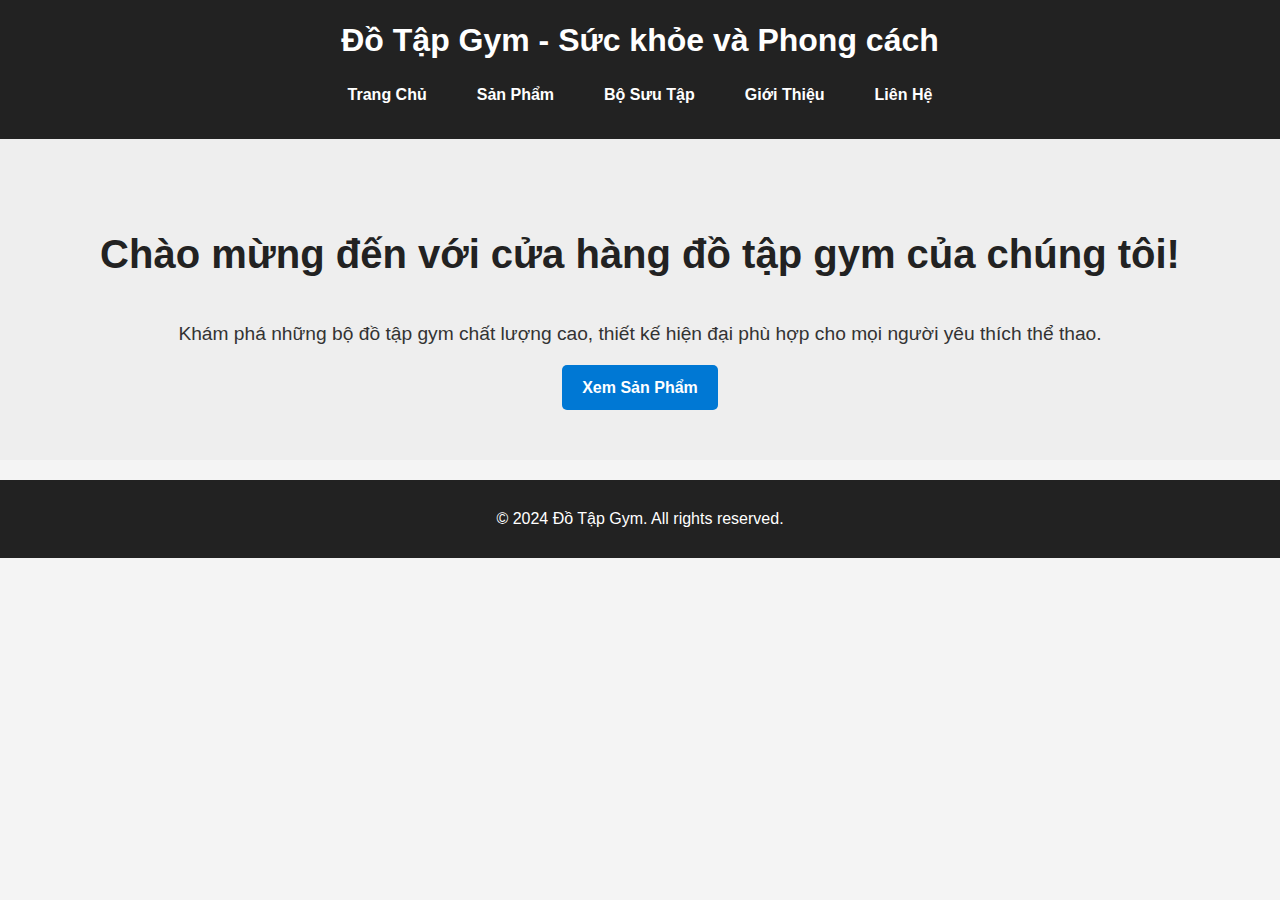
<file: index.html>
<!doctype html>
<html><!-- InstanceBegin template="/Templates/Template.dwt" codeOutsideHTMLIsLocked="false" -->
<head>
<meta charset="utf-8">
<!-- InstanceBeginEditable name="doctitle" -->
<title>Untitled Document</title>
<link rel="stylesheet" href="styles/index.css">
<!-- InstanceEndEditable -->
<!-- InstanceBeginEditable name="head" -->
<!-- InstanceEndEditable -->
</head>

<body>
<header>
        <h1>Đồ Tập Gym - Sức khỏe và Phong cách</h1>
        <nav>
            <ul>
                <li><a href="gym_chinh_chu.html">Trang Chủ</a></li>
                <li><a href="gia_mua.html">Sản Phẩm</a></li>
                <li><a href="xem_do_san_pham.html">Bộ Sưu Tập</a></li>
                <li><a href="bang_gioi_thieu_gym.html">Giới Thiệu</a></li>
                <li><a href="so_lien_he.html">Liên Hệ</a></li>
            </ul>
        </nav>
    </header>
	<!-- InstanceBeginEditable name="chinhsua" -->
    <main>
        <section class="hero">
            <h2>Chào mừng đến với cửa hàng đồ tập gym của chúng tôi!</h2>
            <p>Khám phá những bộ đồ tập gym chất lượng cao, thiết kế hiện đại phù hợp cho mọi người yêu thích thể thao.</p>
			<a href="gia_mua.html" class="btn">Xem Sản Phẩm</a>
        </section>
    </main>
	<!-- InstanceEndEditable -->
	<footer>
      <p>&copy; 2024 Đồ Tập Gym. All rights reserved.</p>
</footer>
	
</body>
<!-- InstanceEnd --></html>
</file>
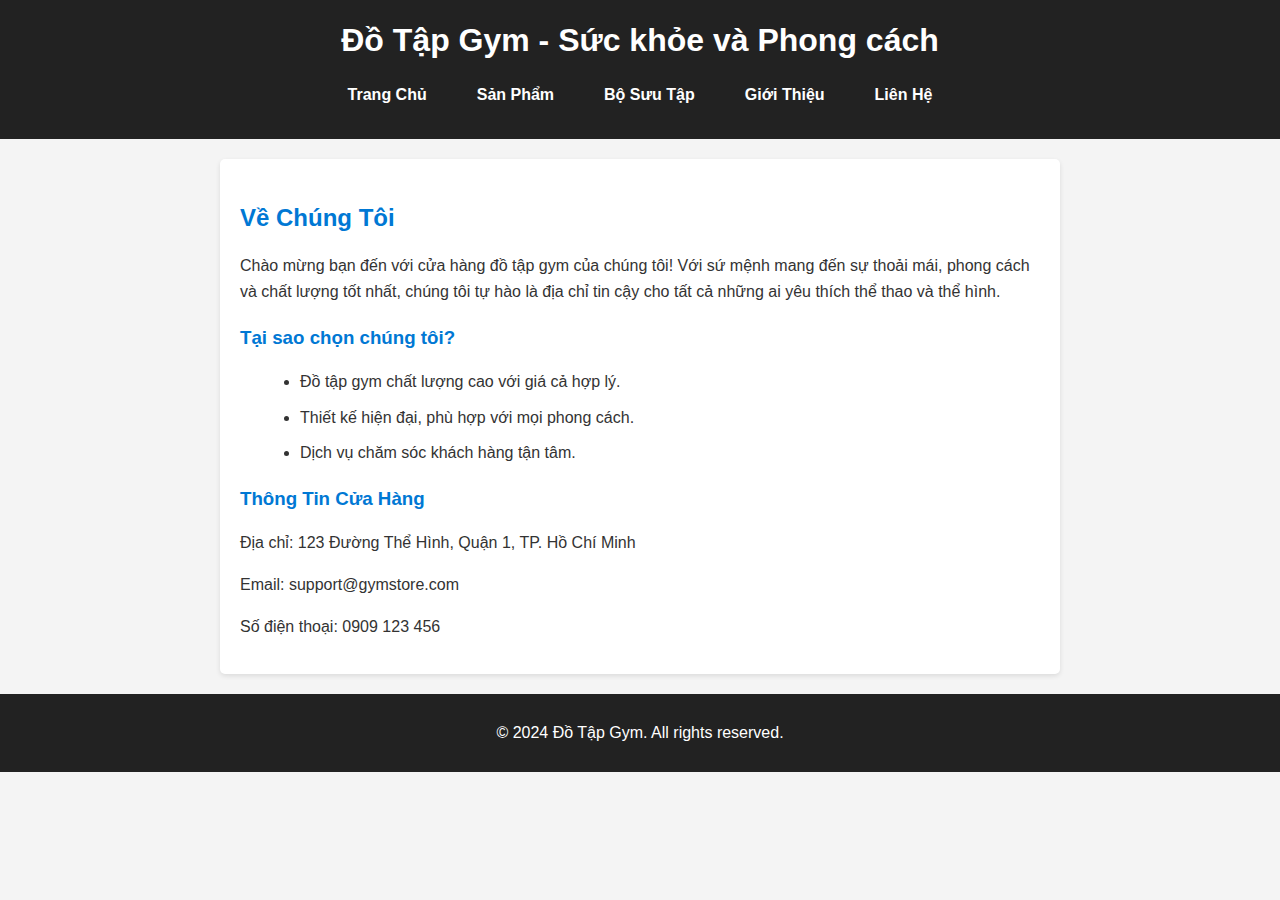
<file: bang_gioi_thieu_gym.html>
<!doctype html>
<html><!-- InstanceBegin template="/Templates/Template.dwt" codeOutsideHTMLIsLocked="false" -->
<head>
<meta charset="utf-8">
<!-- InstanceBeginEditable name="doctitle" -->
<title>Untitled Document</title>
<link rel="stylesheet" href="styles/about.css">
<!-- InstanceEndEditable -->
<!-- InstanceBeginEditable name="head" -->
<!-- InstanceEndEditable -->
</head>

<body>
<header>
        <h1>Đồ Tập Gym - Sức khỏe và Phong cách</h1>
        <nav>
            <ul>
                <li><a href="gym_chinh_chu.html">Trang Chủ</a></li>
                <li><a href="gia_mua.html">Sản Phẩm</a></li>
                <li><a href="xem_do_san_pham.html">Bộ Sưu Tập</a></li>
                <li><a href="bang_gioi_thieu_gym.html">Giới Thiệu</a></li>
                <li><a href="so_lien_he.html">Liên Hệ</a></li>
            </ul>
        </nav>
    </header>
	<!-- InstanceBeginEditable name="chinhsua" -->
    <main>
        <section>
            <h2>Về Chúng Tôi</h2>
            <p>Chào mừng bạn đến với cửa hàng đồ tập gym của chúng tôi! Với sứ mệnh mang đến sự thoải mái, phong cách và chất lượng tốt nhất, chúng tôi tự hào là địa chỉ tin cậy cho tất cả những ai yêu thích thể thao và thể hình.</p>
            <h3>Tại sao chọn chúng tôi?</h3>
            <ul>
                <li>Đồ tập gym chất lượng cao với giá cả hợp lý.</li>
                <li>Thiết kế hiện đại, phù hợp với mọi phong cách.</li>
                <li>Dịch vụ chăm sóc khách hàng tận tâm.</li>
            </ul>
            <h3>Thông Tin Cửa Hàng</h3>
            <p>Địa chỉ: 123 Đường Thể Hình, Quận 1, TP. Hồ Chí Minh</p>
            <p>Email: support@gymstore.com</p>
            <p>Số điện thoại: 0909 123 456</p>
        </section>
    </main>
	<!-- InstanceEndEditable -->
	<footer>
      <p>&copy; 2024 Đồ Tập Gym. All rights reserved.</p>
</footer>
	
</body>
<!-- InstanceEnd --></html>
</file>
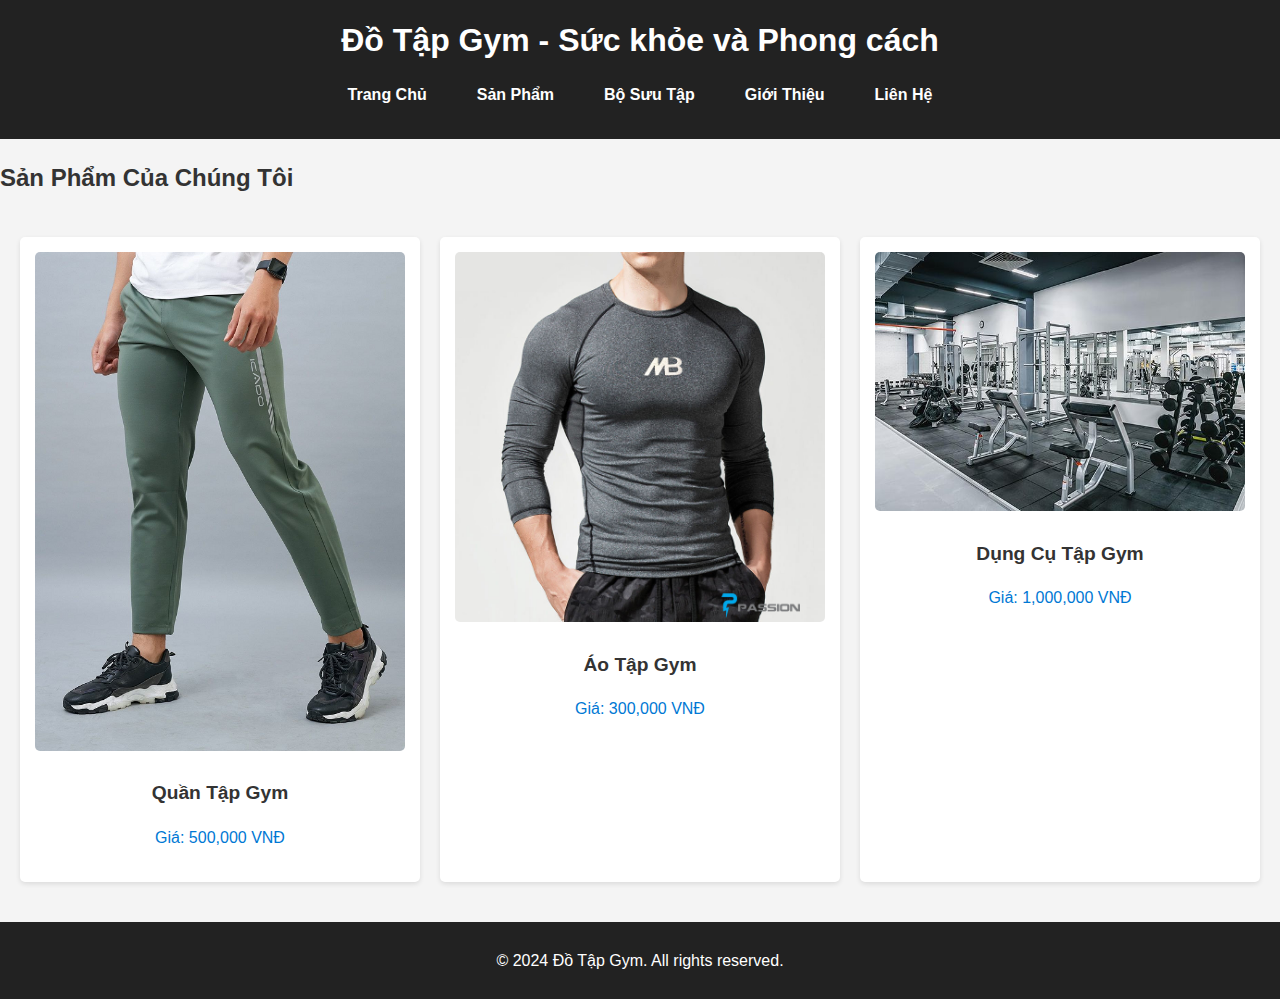
<file: gia_mua.html>
<!doctype html>
<html><!-- InstanceBegin template="/Templates/Template.dwt" codeOutsideHTMLIsLocked="false" -->
<head>
<meta charset="utf-8">
<!-- InstanceBeginEditable name="doctitle" -->
<title>Untitled Document</title>
<link rel="stylesheet" href="styles/product.css">
<!-- InstanceEndEditable -->
<!-- InstanceBeginEditable name="head" -->
<!-- InstanceEndEditable -->
</head>

<body>
<header>
        <h1>Đồ Tập Gym - Sức khỏe và Phong cách</h1>
        <nav>
            <ul>
                <li><a href="gym_chinh_chu.html">Trang Chủ</a></li>
                <li><a href="gia_mua.html">Sản Phẩm</a></li>
                <li><a href="xem_do_san_pham.html">Bộ Sưu Tập</a></li>
                <li><a href="bang_gioi_thieu_gym.html">Giới Thiệu</a></li>
                <li><a href="so_lien_he.html">Liên Hệ</a></li>
            </ul>
        </nav>
    </header>
	<!-- InstanceBeginEditable name="chinhsua" -->
     <main>
        <section>
            <h2>Sản Phẩm Của Chúng Tôi</h2>
            <div class="product-grid">
                <div class="product">
                    <img src="images/quan-gym-nam-5.png" alt="Quần Gym">
                    <h3>Quần Tập Gym</h3>
                    <p>Giá: 500,000 VNĐ</p>
                </div>
                <div class="product">
                    <img src="images/ao-body-gym-nam-dai-tay-.jpg" alt="Áo Gym">
                    <h3>Áo Tập Gym</h3>
                    <p>Giá: 300,000 VNĐ</p>
                </div>
                <div class="product">
                    <img src="images/dung-cu-tap-gym.jpg" alt="Dụng Cụ">
                    <h3>Dụng Cụ Tập Gym</h3>
                    <p>Giá: 1,000,000 VNĐ</p>
                </div>
            </div>
        </section>
    </main>
	<!-- InstanceEndEditable -->
	<footer>
      <p>&copy; 2024 Đồ Tập Gym. All rights reserved.</p>
</footer>
	
</body>
<!-- InstanceEnd --></html>
</file>
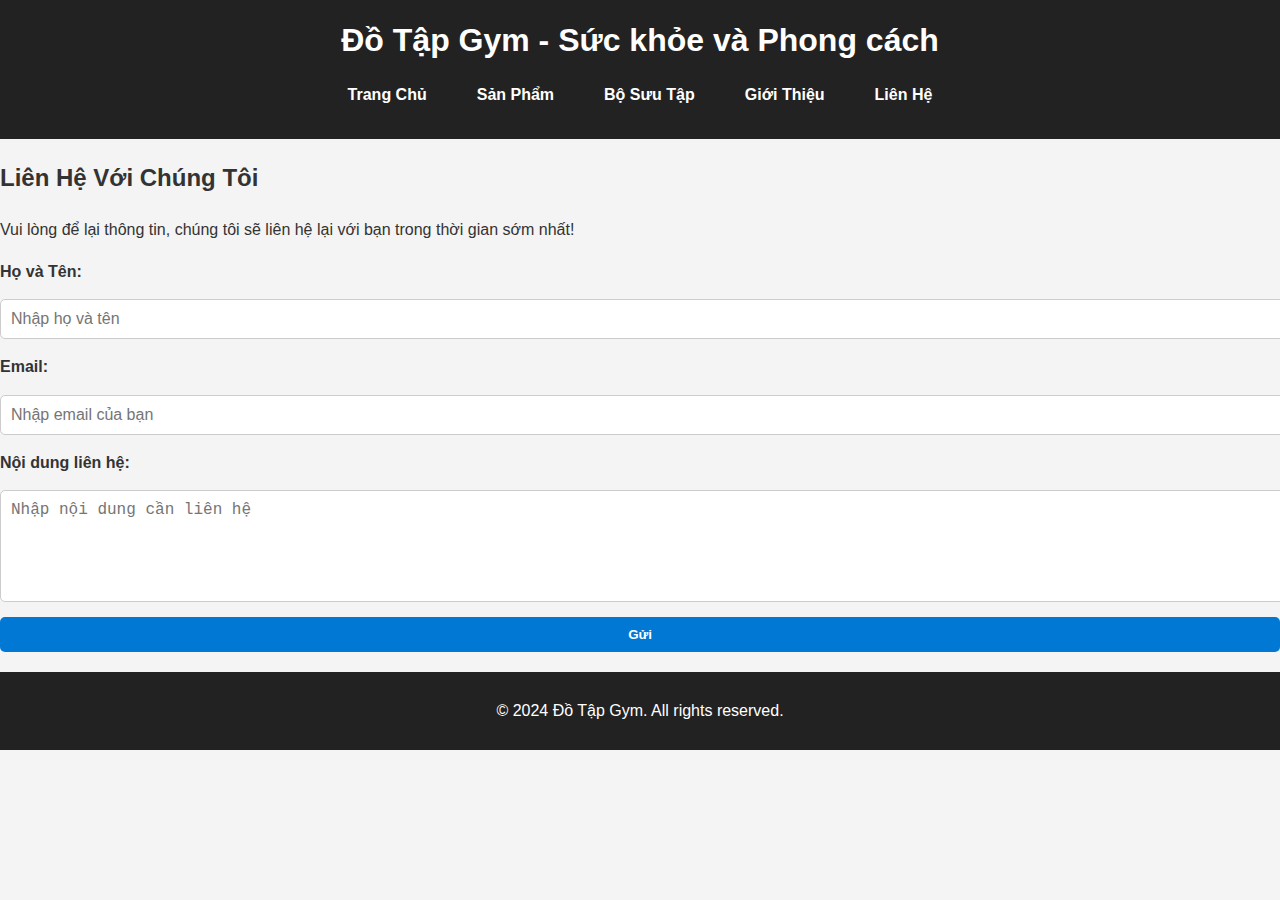
<file: so_lien_he.html>
<!doctype html>
<html><!-- InstanceBegin template="/Templates/Template.dwt" codeOutsideHTMLIsLocked="false" -->
<head>
<meta charset="utf-8">
<!-- InstanceBeginEditable name="doctitle" -->
<title>Untitled Document</title>
<link rel="stylesheet" href="styles/contact.css">
<!-- InstanceEndEditable -->
<!-- InstanceBeginEditable name="head" -->
<!-- InstanceEndEditable -->
</head>

<body>
<header>
        <h1>Đồ Tập Gym - Sức khỏe và Phong cách</h1>
        <nav>
            <ul>
                <li><a href="gym_chinh_chu.html">Trang Chủ</a></li>
                <li><a href="gia_mua.html">Sản Phẩm</a></li>
                <li><a href="xem_do_san_pham.html">Bộ Sưu Tập</a></li>
                <li><a href="bang_gioi_thieu_gym.html">Giới Thiệu</a></li>
                <li><a href="so_lien_he.html">Liên Hệ</a></li>
            </ul>
        </nav>
    </header>
	<!-- InstanceBeginEditable name="chinhsua" -->
    <main>
        <section>
            <h2>Liên Hệ Với Chúng Tôi</h2>
            <p>Vui lòng để lại thông tin, chúng tôi sẽ liên hệ lại với bạn trong thời gian sớm nhất!</p>
            <form action="#" method="post">
                <label for="name">Họ và Tên:</label>
                <input type="text" id="name" name="name" placeholder="Nhập họ và tên" required>

                <label for="email">Email:</label>
                <input type="email" id="email" name="email" placeholder="Nhập email của bạn" required>

                <label for="message">Nội dung liên hệ:</label>
                <textarea id="message" name="message" placeholder="Nhập nội dung cần liên hệ" rows="5" required></textarea>

                <button type="submit">Gửi</button>
            </form>
        </section>
    </main>
	<!-- InstanceEndEditable -->
	<footer>
      <p>&copy; 2024 Đồ Tập Gym. All rights reserved.</p>
</footer>
	
</body>
<!-- InstanceEnd --></html>
</file>
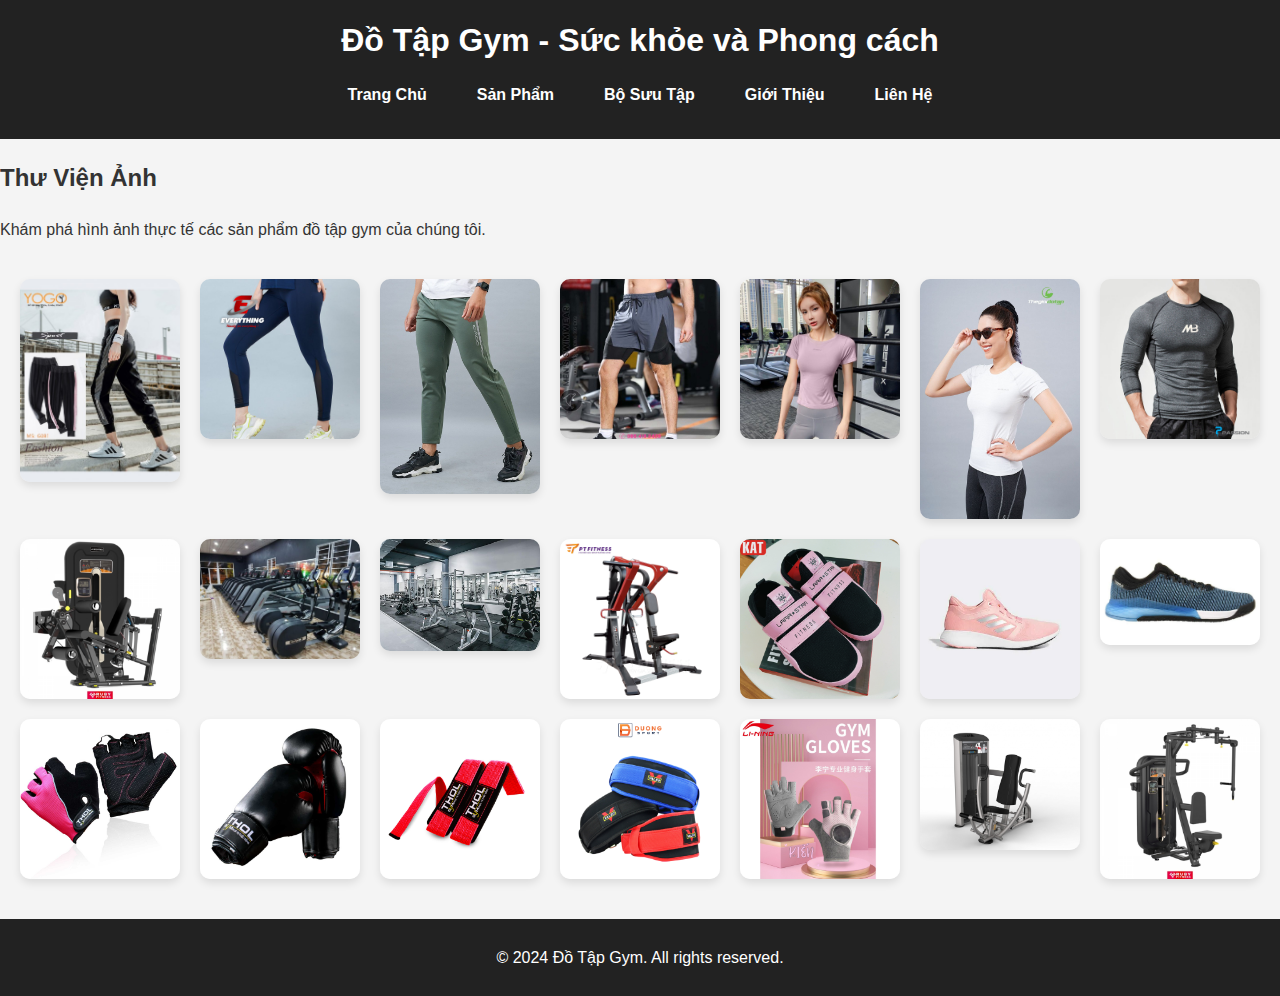
<file: xem_do_san_pham.html>
<!doctype html>
<html><!-- InstanceBegin template="/Templates/Template.dwt" codeOutsideHTMLIsLocked="false" -->
<head>
<meta charset="utf-8">
<!-- InstanceBeginEditable name="doctitle" -->
<title>Untitled Document</title>
<link rel="stylesheet" href="styles/gallery.css">
<!-- InstanceEndEditable -->
<!-- InstanceBeginEditable name="head" -->
<!-- InstanceEndEditable -->
</head>

<body>
<header>
        <h1>Đồ Tập Gym - Sức khỏe và Phong cách</h1>
        <nav>
            <ul>
                <li><a href="gym_chinh_chu.html">Trang Chủ</a></li>
                <li><a href="gia_mua.html">Sản Phẩm</a></li>
                <li><a href="xem_do_san_pham.html">Bộ Sưu Tập</a></li>
                <li><a href="bang_gioi_thieu_gym.html">Giới Thiệu</a></li>
                <li><a href="so_lien_he.html">Liên Hệ</a></li>
            </ul>
        </nav>
    </header>
	<!-- InstanceBeginEditable name="chinhsua" -->
    <main>
        <section>
            <h2>Thư Viện Ảnh</h2>
            <p>Khám phá hình ảnh thực tế các sản phẩm đồ tập gym của chúng tôi.</p>
            <div class="gallery">
                <img src="images/quan-gym-nu.jpg" alt="Quần tập gym">
				<img src="images/quan-dai-tap-gym-yoga-nu.jpg" alt="Quần tập gym">
				<img src="images/quan-gym-nam-5.png" alt="Quần tập gym">
				<img src="images/quan-tap-gym-nam-2.jpg" alt="Quần tập gym">
                <img src="images/ao-gym-nu.jpg" alt="Áo tập gym">
				<img src="images/ao-thun-tap-gym-nu-chinh-hang.jpg" alt="Áo tập gym">
				<img src="images/ao-body-gym-nam-dai-tay-.jpg" alt="Áo tập gym">
                <img src="images/may-tap-mzm1314-dual-29_1000x1000.jpg" alt="Dụng cụ tập gym">
                <img src="images/Gym-My-Kieng-Giang-1ty600tr-300m2-2-1024x768-1.jpg" alt="Dụng cụ tập gym">
				<img src="images/dung-cu-tap-gym.jpg" alt="Dụng cụ tập gym">
				<img src="images/impulse-sl7004-may-tap-co-lung-xo-Low-Row.jpg" alt="Dụng cụ tập gym">
                <img src="images/vn-11134207-7qukw-lk5e7zs1ajlg0e.jpg" alt="Giày tập gym">
				<img src="images/giay-tap-gym-nu-10-jpg-1608706851-23122020140051.webp" alt="Giày tập gym">
				<img src="images/top-5-giay-tap-gym-1.jpg" alt="Giày tập gym">
                <img src="images/baotayg005_04.jpg" alt="Phụ kiện tập gym">
				<img src="images/baotayboxing_2-1024x1024.jpg" alt="Phụ kiện tập gym">
				<img src="images/day-keo-lung-do-_1_.jpg" alt="Phụ kiện tập gym">
				<img src="images/vn-11134207-7qukw-lhy5eelnnh6p94.jpg" alt="Phụ kiện tập gym">
				<img src="images/vn-11134207-7r98o-lnk22g03kjga24.jpg" alt="Phụ kiện tập gym">
                <img src="images/201382984149354238-2048x1678.jpg" alt="Máy tập gym">
				<img src="images/may-tap-mzm002a-08_1000x1000.jpg" alt="Máy tập gym">
            </div>
        </section>
    </main>
	<!-- InstanceEndEditable -->
	<footer>
      <p>&copy; 2024 Đồ Tập Gym. All rights reserved.</p>
</footer>
	
</body>
<!-- InstanceEnd --></html>
</file>
<file: styles/index.css>
/* Tổng quát */
body {
    font-family: Arial, sans-serif;
    margin: 0;
    padding: 0;
    background-color: #f4f4f4;
    color: #333;
    line-height: 1.6;
}

header {
    background: #222;
    color: #fff;
    padding: 15px 0;
    text-align: center;
}

header h1 {
    margin: 0;
    font-size: 2rem;
}

nav ul {
    list-style: none;
    padding: 0;
    display: flex;
    justify-content: center;
    gap: 20px;
}

nav ul li a {
    text-decoration: none;
    color: #fff;
    padding: 10px 15px;
    font-weight: bold;
    transition: background 0.3s;
}

nav ul li a:hover {
    background: #555;
    border-radius: 5px;
}

.hero {
    text-align: center;
    padding: 50px 20px;
    background: #eee;
}

.hero h2 {
    font-size: 2.5rem;
    color: #222;
}

.hero p {
    font-size: 1.2rem;
    margin: 15px 0;
}

.hero .btn {
    display: inline-block;
    padding: 10px 20px;
    background: #0078d4;
    color: #fff;
    text-decoration: none;
    font-weight: bold;
    border-radius: 5px;
    transition: background 0.3s;
}

.hero .btn:hover {
    background: #005a9e;
}

footer {
    text-align: center;
    background: #222;
    color: #fff;
    padding: 10px 0;
    margin-top: 20px;
}
</file>
<file: styles/about.css>
/* Nội dung chính */
body {
    font-family: Arial, sans-serif;
    margin: 0;
    padding: 0;
    background-color: #f4f4f4;
    color: #333;
    line-height: 1.6;
}

header {
    background: #222;
    color: #fff;
    padding: 15px 0;
    text-align: center;
}

header h1 {
    margin: 0;
    font-size: 2rem;
}

nav ul {
    list-style: none;
    padding: 0;
    display: flex;
    justify-content: center;
    gap: 20px;
}

nav ul li a {
    text-decoration: none;
    color: #fff;
    padding: 10px 15px;
    font-weight: bold;
    transition: background 0.3s;
}

nav ul li a:hover {
    background: #555;
    border-radius: 5px;
}

main {
    padding: 20px;
    background: #fff;
    margin: 20px auto;
    max-width: 800px;
    box-shadow: 0 2px 5px rgba(0, 0, 0, 0.1);
    border-radius: 5px;
}

main h2, main h3 {
    color: #0078d4;
    margin-bottom: 10px;
}

main p {
    margin-bottom: 15px;
    line-height: 1.6;
}

main ul {
    list-style: disc;
    margin-left: 20px;
}

main ul li {
    margin-bottom: 10px;
}

footer {
    text-align: center;
    background: #222;
    color: #fff;
    padding: 10px 0;
    margin-top: 20px;
}
</file>
<file: styles/product.css>
/* CSS Document */
body {
    font-family: Arial, sans-serif;
    margin: 0;
    padding: 0;
    background-color: #f4f4f4;
    color: #333;
    line-height: 1.6;
}

header {
    background: #222;
    color: #fff;
    padding: 15px 0;
    text-align: center;
}

header h1 {
    margin: 0;
    font-size: 2rem;
}

nav ul {
    list-style: none;
    padding: 0;
    display: flex;
    justify-content: center;
    gap: 20px;
}

nav ul li a {
    text-decoration: none;
    color: #fff;
    padding: 10px 15px;
    font-weight: bold;
    transition: background 0.3s;
}

nav ul li a:hover {
    background: #555;
    border-radius: 5px;
}

.product-grid {
    display: grid;
    grid-template-columns: repeat(auto-fit, minmax(200px, 1fr));
    gap: 20px;
    padding: 20px;
}

.product {
    background: #fff;
    padding: 15px;
    text-align: center;
    border-radius: 5px;
    box-shadow: 0 2px 5px rgba(0, 0, 0, 0.1);
}

.product img {
    width: 100%;
    border-radius: 5px;
    margin-bottom: 10px;
}

.product h3 {
    font-size: 1.2rem;
    margin: 10px 0;
}

.product p {
    font-size: 1rem;
    color: #0078d4;
}

footer {
    text-align: center;
    background: #222;
    color: #fff;
    padding: 10px 0;
    margin-top: 20px;
}
</file>
<file: styles/contact.css>
/* Biểu mẫu liên hệ */
body {
    font-family: Arial, sans-serif;
    margin: 0;
    padding: 0;
    background-color: #f4f4f4;
    color: #333;
    line-height: 1.6;
}

header {
    background: #222;
    color: #fff;
    padding: 15px 0;
    text-align: center;
}

header h1 {
    margin: 0;
    font-size: 2rem;
}

nav ul {
    list-style: none;
    padding: 0;
    display: flex;
    justify-content: center;
    gap: 20px;
}

nav ul li a {
    text-decoration: none;
    color: #fff;
    padding: 10px 15px;
    font-weight: bold;
    transition: background 0.3s;
}

nav ul li a:hover {
    background: #555;
    border-radius: 5px;
}

form {
    display: flex;
    flex-direction: column;
    gap: 15px;
}

form label {
    font-weight: bold;
}

form input, form textarea {
    width: 100%;
    padding: 10px;
    border: 1px solid #ccc;
    border-radius: 5px;
    font-size: 1rem;
}

form button {
    background-color: #0078d4;
    color: #fff;
    border: none;
    padding: 10px 15px;
    cursor: pointer;
    border-radius: 5px;
    font-weight: bold;
    transition: background-color 0.3s;
}

form button:hover {background-color: #005a9e;
}

footer {
    text-align: center;
    background: #222;
    color: #fff;
    padding: 10px 0;
    margin-top: 20px;
}
</file>
<file: styles/gallery.css>
/* Thư viện ảnh */
body {
    font-family: Arial, sans-serif;
    margin: 0;
    padding: 0;
    background-color: #f4f4f4;
    color: #333;
    line-height: 1.6;
}

header {
    background: #222;
    color: #fff;
    padding: 15px 0;
    text-align: center;
}

header h1 {
    margin: 0;
    font-size: 2rem;
}

nav ul {
    list-style: none;
    padding: 0;
    display: flex;
    justify-content: center;
    gap: 20px;
}

nav ul li a {
    text-decoration: none;
    color: #fff;
    padding: 10px 15px;
    font-weight: bold;
    transition: background 0.3s;
}

nav ul li a:hover {
    background: #555;
    border-radius: 5px;
}

.gallery {
    display: grid;
    grid-template-columns: repeat(auto-fit, minmax(150px, 1fr));
    gap: 20px;
    padding: 20px;
}

.gallery img {
    width: 100%;
    border-radius: 10px;
    box-shadow: 0 4px 8px rgba(0, 0, 0, 0.1);
    transition: transform 0.3s, box-shadow 0.3s;
}

.gallery img:hover {
    transform: scale(1.05);
    box-shadow: 0 6px 12px rgba(0, 0, 0, 0.2);
}

footer {
    text-align: center;
    background: #222;
    color: #fff;
    padding: 10px 0;
    margin-top: 20px;
}
</file>
